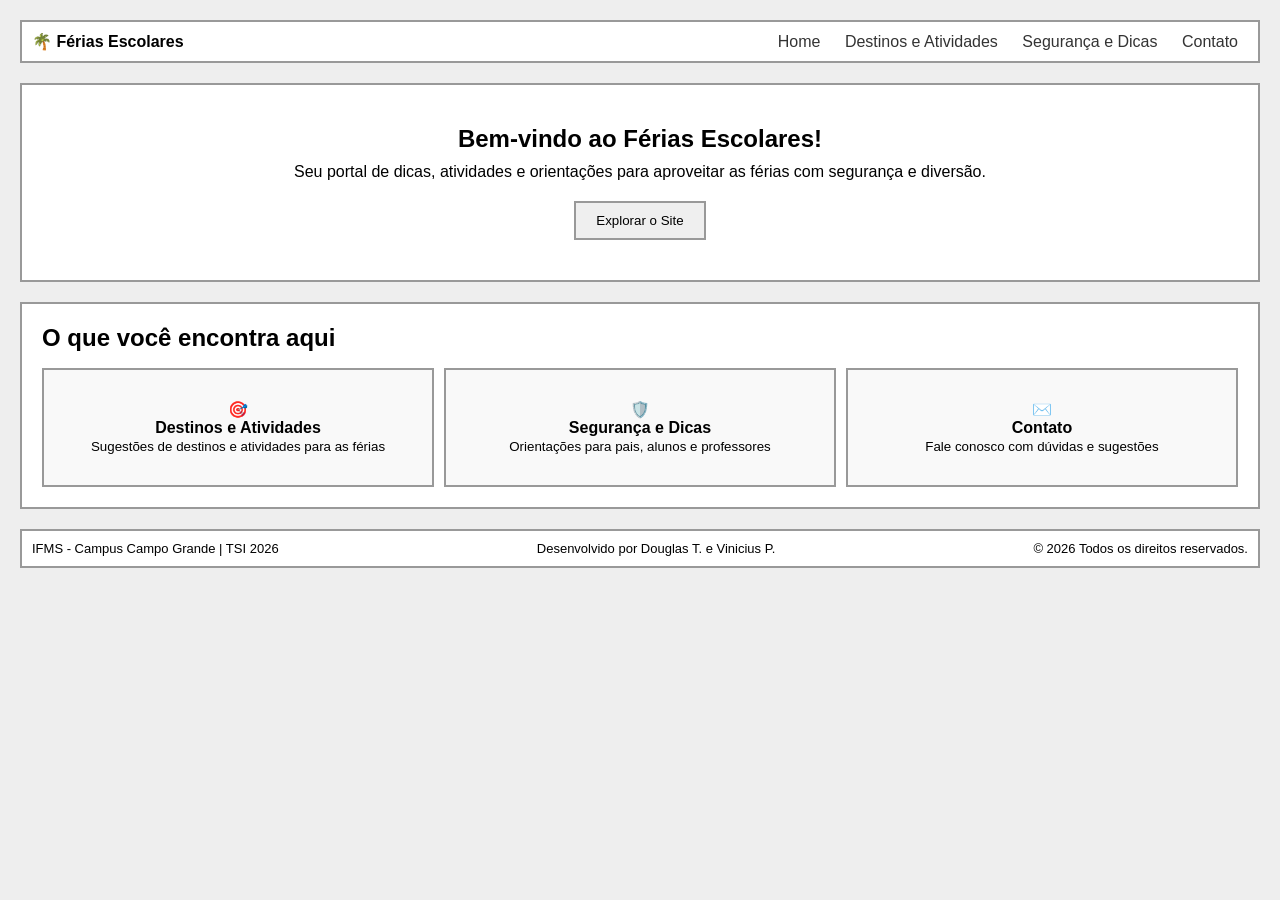
<file: index.html>
<!DOCTYPE html>
<html lang="pt-br">
<head>
  <meta charset="UTF-8">
  <meta name="viewport" content="width=device-width, initial-scale=1.0">
  <title>Férias Escolares - Home</title>
  <link rel="stylesheet" href="style.css">
</head>
<body>

  <!-- HEADER -->
  <header class="header">
    <div class="logo"><strong>🌴 Férias Escolares</strong></div>
    <nav class="menu-desktop">
      <a href="index.html">Home</a>
      <a href="destinos.html">Destinos e Atividades</a>
      <a href="seguranca.html">Segurança e Dicas</a>
      <a href="contato.html">Contato</a>
    </nav>
    <div class="menu-mobile">☰</div>
  </header>

  <!-- HERO -->
  <section class="hero">
    <h1>Bem-vindo ao Férias Escolares!</h1>
    <p>Seu portal de dicas, atividades e orientações para aproveitar as férias com segurança e diversão.</p>
    <button onclick="location.href='destinos.html'">Explorar o Site</button>
  </section>

  <!-- APRESENTAÇÃO -->
  <section class="cards-section">
    <h2>O que você encontra aqui</h2>
    <div class="cards">
      <div class="card" onclick="location.href='destinos.html'" style="cursor:pointer">
        🎯<br><strong>Destinos e Atividades</strong><br>
        <small>Sugestões de destinos e atividades para as férias</small>
      </div>
      <div class="card" onclick="location.href='seguranca.html'" style="cursor:pointer">
        🛡️<br><strong>Segurança e Dicas</strong><br>
        <small>Orientações para pais, alunos e professores</small>
      </div>
      <div class="card" onclick="location.href='contato.html'" style="cursor:pointer">
        ✉️<br><strong>Contato</strong><br>
        <small>Fale conosco com dúvidas e sugestões</small>
      </div>
    </div>
  </section>

  <!-- FOOTER -->
  <footer>
    <div class="footer-left">IFMS - Campus Campo Grande | TSI 2026</div>
    <div class="footer-center">Desenvolvido por Douglas T. e Vinicius P.</div>
    <div class="footer-right">© 2026 Todos os direitos reservados.</div>
  </footer>

</body>
</html>
</file>
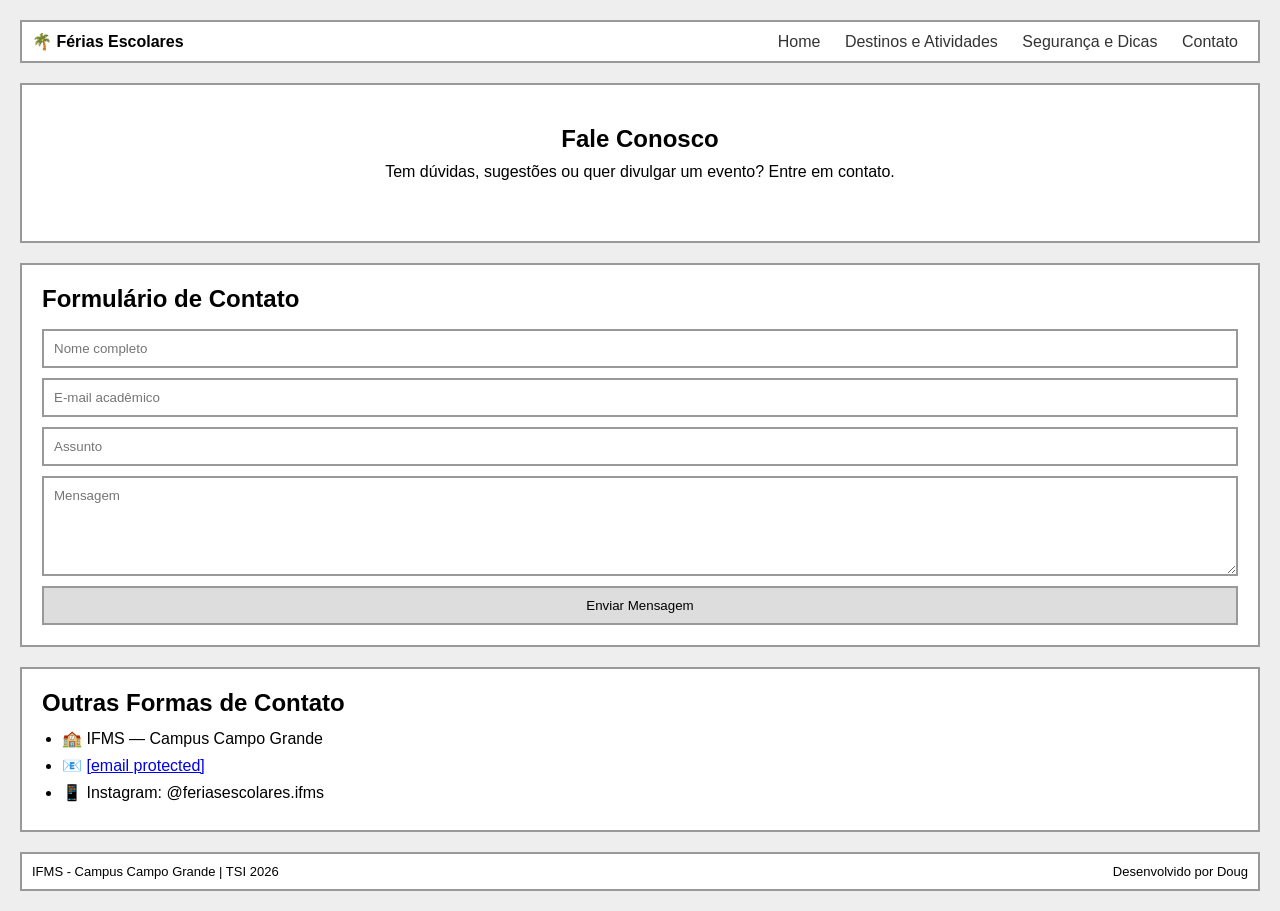
<file: contato.html>
<!DOCTYPE html>
<html lang="pt-br">
<head>
  <meta charset="UTF-8">
  <meta name="viewport" content="width=device-width, initial-scale=1.0">
  <title>Férias Escolares - Contato</title>
  <link rel="stylesheet" href="style.css">
</head>
<body>

  <!-- HEADER -->
  <header class="header">
    <div class="logo"><strong>🌴 Férias Escolares</strong></div>
    <nav class="menu-desktop">
      <a href="index.html">Home</a>
      <a href="destinos.html">Destinos e Atividades</a>
      <a href="seguranca.html">Segurança e Dicas</a>
      <a href="contato.html">Contato</a>
    </nav>
    <div class="menu-mobile">☰</div>
  </header>

  <!-- HERO -->
  <section class="hero">
    <h1>Fale Conosco</h1>
    <p>Tem dúvidas, sugestões ou quer divulgar um evento? Entre em contato.</p>
  </section>

  <!-- FORMULÁRIO -->
  <section class="form-section">
    <h2>Formulário de Contato</h2>
    <form>
      <input type="text" placeholder="Nome completo">
      <input type="email" placeholder="E-mail acadêmico">
      <input type="text" placeholder="Assunto">
      <textarea placeholder="Mensagem"></textarea>
      <button type="submit">Enviar Mensagem</button>
    </form>
  </section>

  <!-- INFORMAÇÕES -->
  <section class="list-section">
    <h2>Outras Formas de Contato</h2>
    <ul>
      <li>🏫 IFMS — Campus Campo Grande</li>
      <li>📧 <a href="/cdn-cgi/l/email-protection" class="__cf_email__" data-cfemail="a5c3c0d7ccc4d6c0d6c6cac9c4d7c0d6e5ccc3c8d68bc0c1d08bc7d7">[email&#160;protected]</a></li>
      <li>📱 Instagram: @feriasescolares.ifms</li>
    </ul>
  </section>

  <!-- FOOTER -->
  <footer>
    <div class="footer-left">IFMS - Campus Campo Grande | TSI 2026</div>
    <div class="footer-center">Desenvolvido por Doug
</file>
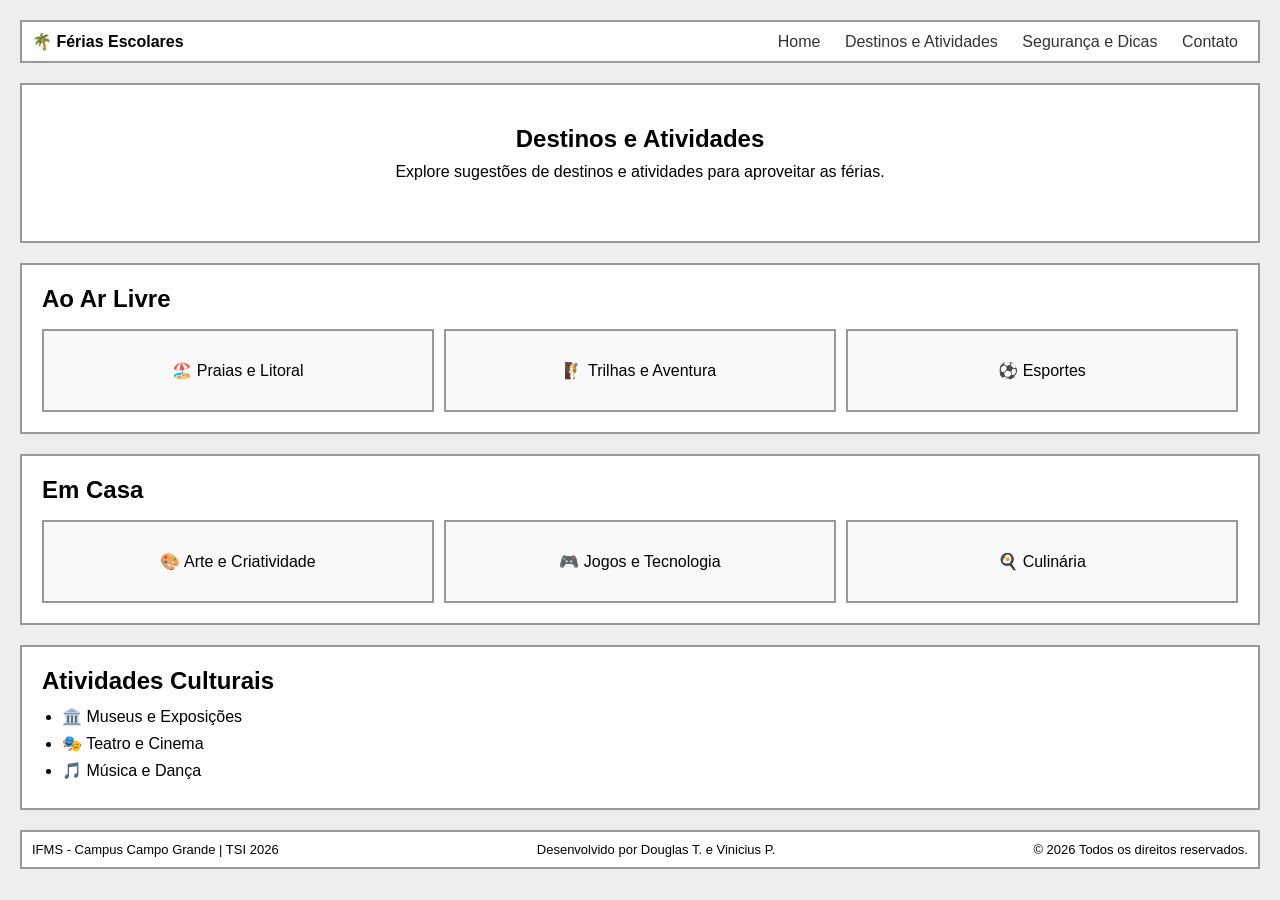
<file: destinos.html>
<!DOCTYPE html>
<html lang="pt-br">
<head>
  <meta charset="UTF-8">
  <meta name="viewport" content="width=device-width, initial-scale=1.0">
  <title>Férias Escolares - Destinos e Atividades</title>
  <link rel="stylesheet" href="style.css">
</head>
<body>

  <!-- HEADER -->
  <header class="header">
    <div class="logo"><strong>🌴 Férias Escolares</strong></div>
    <nav class="menu-desktop">
      <a href="index.html">Home</a>
      <a href="destinos.html">Destinos e Atividades</a>
      <a href="seguranca.html">Segurança e Dicas</a>
      <a href="contato.html">Contato</a>
    </nav>
    <div class="menu-mobile">☰</div>
  </header>

  <!-- HERO -->
  <section class="hero">
    <h1>Destinos e Atividades</h1>
    <p>Explore sugestões de destinos e atividades para aproveitar as férias.</p>
  </section>

  <!-- AO AR LIVRE -->
  <section class="cards-section">
    <h2>Ao Ar Livre</h2>
    <div class="cards">
      <div class="card">🏖️ Praias e Litoral</div>
      <div class="card">🧗 Trilhas e Aventura</div>
      <div class="card">⚽ Esportes</div>
    </div>
  </section>

  <!-- EM CASA -->
  <section class="cards-section">
    <h2>Em Casa</h2>
    <div class="cards">
      <div class="card">🎨 Arte e Criatividade</div>
      <div class="card">🎮 Jogos e Tecnologia</div>
      <div class="card">🍳 Culinária</div>
    </div>
  </section>

  <!-- CULTURAIS -->
  <section class="list-section">
    <h2>Atividades Culturais</h2>
    <ul>
      <li>🏛️ Museus e Exposições</li>
      <li>🎭 Teatro e Cinema</li>
      <li>🎵 Música e Dança</li>
    </ul>
  </section>

  <!-- FOOTER -->
  <footer>
    <div class="footer-left">IFMS - Campus Campo Grande | TSI 2026</div>
    <div class="footer-center">Desenvolvido por Douglas T. e Vinicius P.</div>
    <div class="footer-right">© 2026 Todos os direitos reservados.</div>
  </footer>

</body>
</html>
</file>
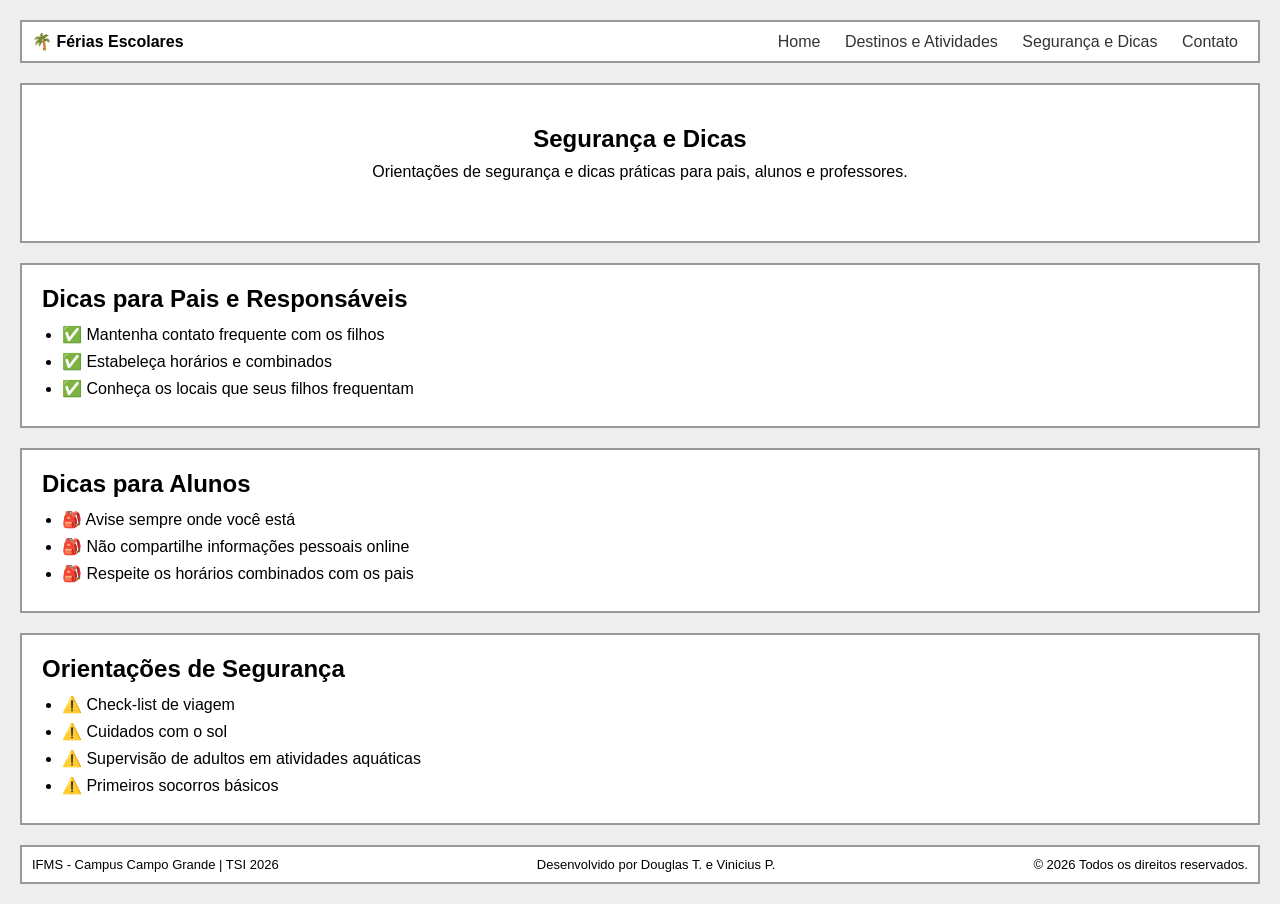
<file: seguranca.html>
<!DOCTYPE html>
<html lang="pt-br">
<head>
  <meta charset="UTF-8">
  <meta name="viewport" content="width=device-width, initial-scale=1.0">
  <title>Férias Escolares - Segurança e Dicas</title>
  <link rel="stylesheet" href="style.css">
</head>
<body>

  <!-- HEADER -->
  <header class="header">
    <div class="logo"><strong>🌴 Férias Escolares</strong></div>
    <nav class="menu-desktop">
      <a href="index.html">Home</a>
      <a href="destinos.html">Destinos e Atividades</a>
      <a href="seguranca.html">Segurança e Dicas</a>
      <a href="contato.html">Contato</a>
    </nav>
    <div class="menu-mobile">☰</div>
  </header>

  <!-- HERO -->
  <section class="hero">
    <h1>Segurança e Dicas</h1>
    <p>Orientações de segurança e dicas práticas para pais, alunos e professores.</p>
  </section>

  <!-- DICAS PAIS -->
  <section class="list-section">
    <h2>Dicas para Pais e Responsáveis</h2>
    <ul>
      <li>✅ Mantenha contato frequente com os filhos</li>
      <li>✅ Estabeleça horários e combinados</li>
      <li>✅ Conheça os locais que seus filhos frequentam</li>
    </ul>
  </section>

  <!-- DICAS ALUNOS -->
  <section class="list-section">
    <h2>Dicas para Alunos</h2>
    <ul>
      <li>🎒 Avise sempre onde você está</li>
      <li>🎒 Não compartilhe informações pessoais online</li>
      <li>🎒 Respeite os horários combinados com os pais</li>
    </ul>
  </section>

  <!-- SEGURANÇA -->
  <section class="list-section">
    <h2>Orientações de Segurança</h2>
    <ul>
      <li>⚠️ Check-list de viagem</li>
      <li>⚠️ Cuidados com o sol</li>
      <li>⚠️ Supervisão de adultos em atividades aquáticas</li>
      <li>⚠️ Primeiros socorros básicos</li>
    </ul>
  </section>

  <!-- FOOTER -->
  <footer>
    <div class="footer-left">IFMS - Campus Campo Grande | TSI 2026</div>
    <div class="footer-center">Desenvolvido por Douglas T. e Vinicius P.</div>
    <div class="footer-right">© 2026 Todos os direitos reservados.</div>
  </footer>

</body>
</html>
</file>
<file: style.css>
* {
  margin: 0;
  padding: 0;
  box-sizing: border-box;
  font-family: Arial;
}

body {
  background: #eee;
  padding: 20px;
}

section, header, footer, .card, .video-card, input, textarea, button {
  border: 2px solid #999;
}

/* HEADER */
.header {
  display: flex;
  justify-content: space-between;
  padding: 10px;
  align-items: center;
  margin-bottom: 20px;
  background: #fff;
}

.menu-desktop a {
  margin: 0 10px;
  text-decoration: none;
  color: #333;
}

.menu-mobile {
  display: none;
}

/* HERO */
.hero {
  text-align: center;
  padding: 40px 20px;
  background: #fff;
  margin-bottom: 20px;
}

.hero h1 {
  margin-bottom: 10px;
}

.hero p {
  margin-bottom: 20px;
}

.hero button {
  padding: 10px 20px;
}

/* VIDEOS */
.videos {
  padding: 20px;
  background: #fff;
  margin-bottom: 20px;
}

.videos h2 {
  margin-bottom: 16px;
}

.video-container {
  display: flex;
  gap: 20px;
}

.video-card {
  flex: 1;
  padding: 10px;
}

.video-placeholder {
  width: 100%;
  height: 150px;
  background: #ccc;
  display: flex;
  align-items: center;
  justify-content: center;
  font-size: 14px;
  color: #555;
  margin-bottom: 8px;
}

.video-desc strong {
  display: block;
  margin-bottom: 4px;
}

/* CARDS */
.cards-section {
  padding: 20px;
  background: #fff;
  margin-bottom: 20px;
}

.cards-section h2 {
  margin-bottom: 16px;
}

.cards {
  display: flex;
  gap: 10px;
}

.card {
  flex: 1;
  padding: 30px 10px;
  text-align: center;
  background: #f9f9f9;
}

/* LIST SECTION */
.list-section {
  padding: 20px;
  background: #fff;
  margin-bottom: 20px;
}

.list-section h2 {
  margin-bottom: 12px;
}

.list-section ul {
  padding-left: 20px;
}

.list-section ul li {
  margin-bottom: 8px;
}

/* FORM SECTION */
.form-section {
  padding: 20px;
  background: #fff;
  margin-bottom: 20px;
}

.form-section h2 {
  margin-bottom: 16px;
}

form {
  display: flex;
  flex-direction: column;
  gap: 10px;
}

input, textarea {
  padding: 10px;
  width: 100%;
}

textarea {
  min-height: 100px;
}

button[type="submit"] {
  padding: 10px;
  background: #ddd;
  cursor: pointer;
  width: 100%;
}

/* FOOTER */
footer {
  display: flex;
  justify-content: space-between;
  padding: 10px;
  background: #fff;
  font-size: 13px;
}

/* RESPONSIVE */
@media (max-width: 768px) {
  .menu-desktop { display: none; }
  .menu-mobile { display: block; font-size: 22px; }

  .video-container { flex-direction: column; }
  .cards { flex-direction: column; }

  footer {
    flex-direction: column;
    gap: 6px;
    text-align: center;
  }
}
</file>
